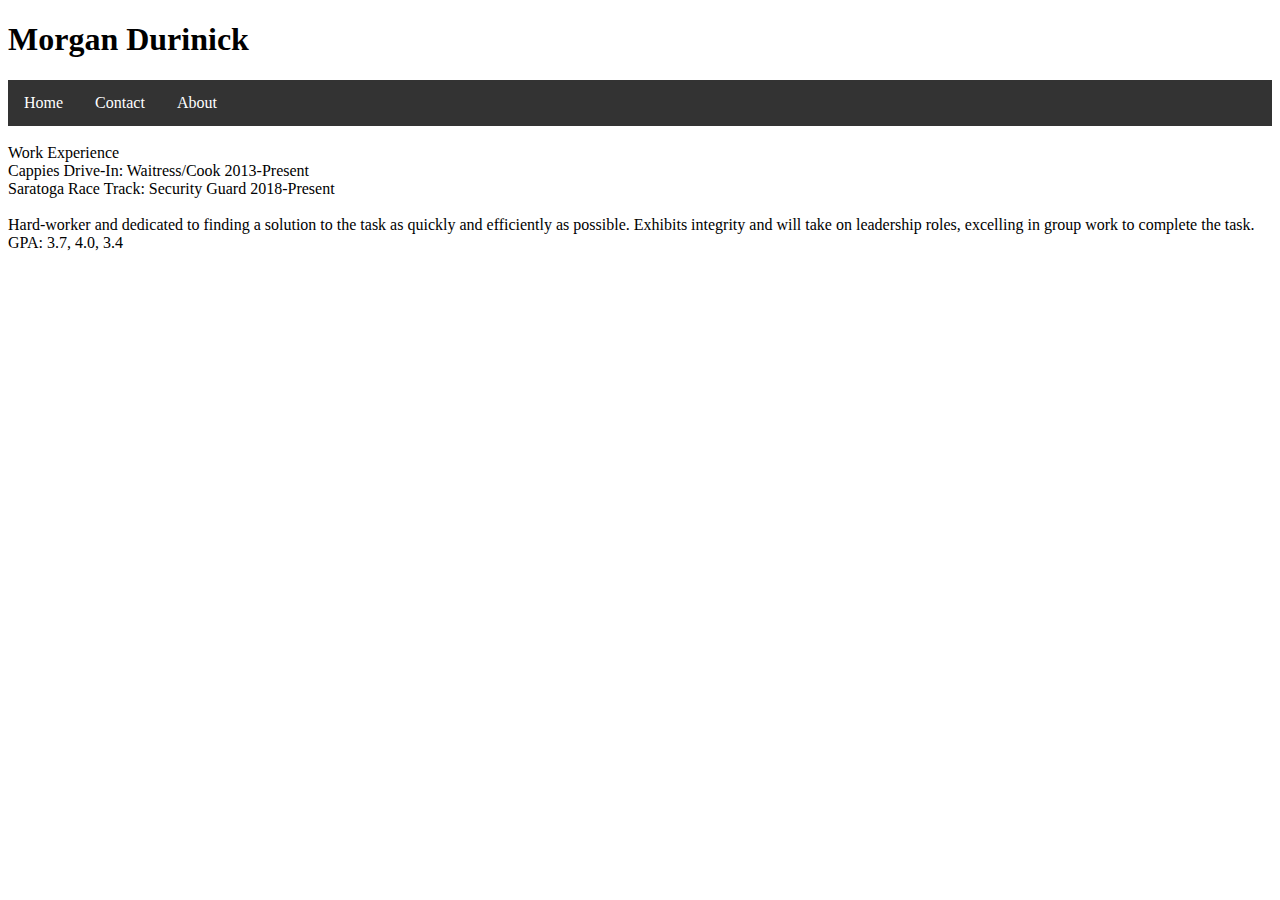
<file: index.html>
<!doctype html>
<html>
<head>
<meta charset="utf-8">
<title>Untitled Document</title>
	<link rel="stylesheet" href="styles.css">
</head>
	
<body>
	
	
<h1>Morgan Durinick</h1>
<ul>
  <li><a href="index.html">Home</a></li>
 
  <li><a href="contact.html">Contact</a></li>
  <li><a href="about.html">About</a></li>
</ul>	
	<br>
	Work Experience
	<br>
	Cappies Drive-In: Waitress/Cook 2013-Present
	<br>
	Saratoga Race Track: Security Guard 2018-Present
	<br>
	<br>
	Hard-worker and dedicated to finding a solution to the task as quickly and efficiently as possible. Exhibits integrity and will take on leadership roles, excelling in group work to complete the task.
	<br>
	GPA: 3.7, 4.0, 3.4
   
	
	
	
	
</body>
</html>
</file>
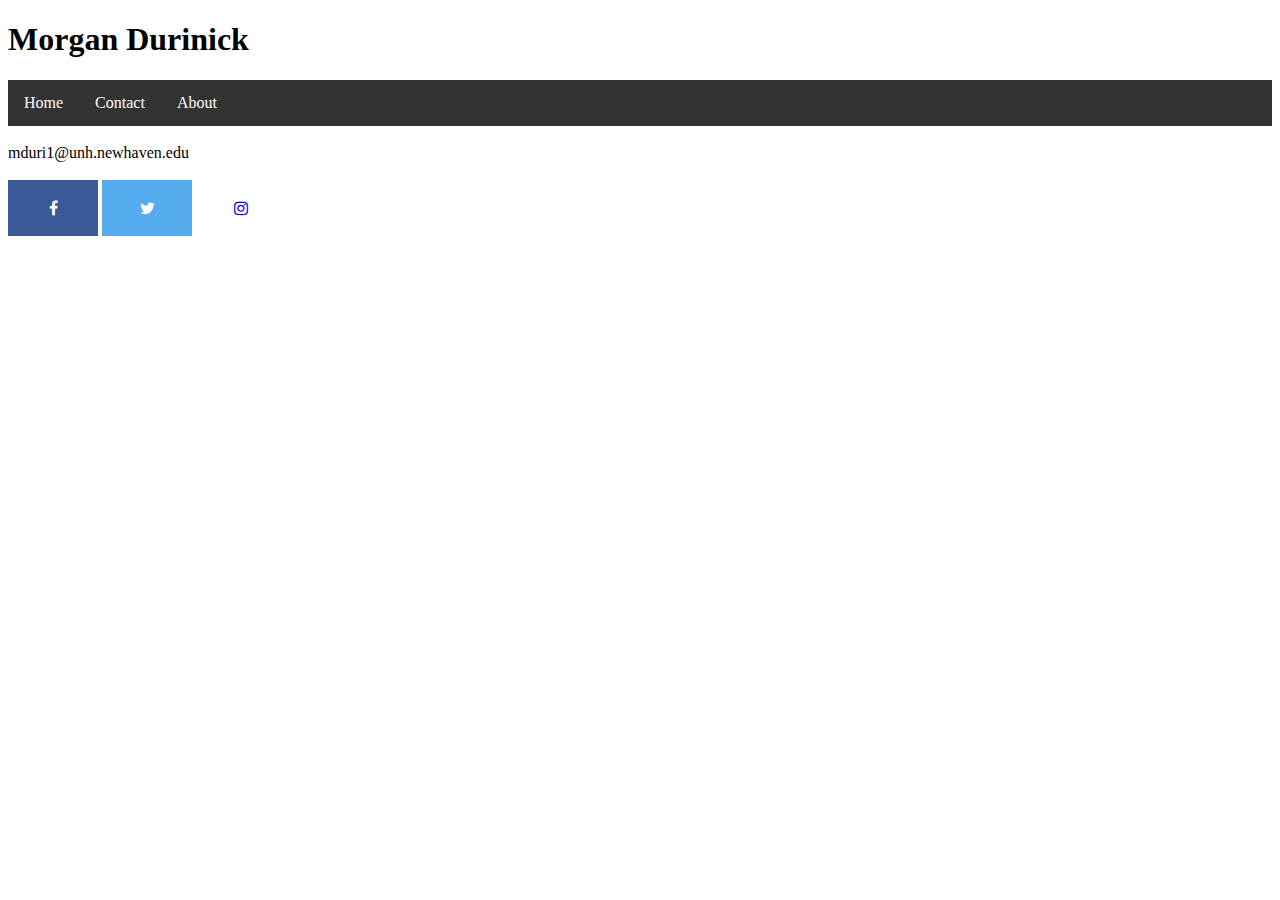
<file: contact.html>
<!doctype html>
<html>
<head>
<meta charset="utf-8">
<title>Untitled Document</title>
	<link rel="stylesheet" href="styles.css">
</head>
	
<body>
	
	
<h1>Morgan Durinick</h1>
<ul>
  <li><a href="index.html">Home</a></li>
  
  <li><a href="contact.html">Contact</a></li>
  <li><a href="about.html">About</a></li>
</ul>	
	
	
	<br>
	mduri1@unh.newhaven.edu
	<br> 
	<br>
	<!-- Add icon library -->
<link rel="stylesheet" href="https://cdnjs.cloudflare.com/ajax/libs/font-awesome/4.7.0/css/font-awesome.min.css">

<!-- Add font awesome icons -->
<a href="https://www.facebook.com/?stype=lo&jlou=Afc55q1-kPg5CTlen6PKp04xm5Hg0TFcUZGeFd4cTbd3NkmFex1JlsLVVHcYMnjNWLicJ-jyhWeeWtex-Jl7Xfo5TMFWLzagHl0Ap2HZrJcDhg&smuh=59113&lh=Ac_pUm1jjLzdBHtH" class="fa fa-facebook"></a>
	<a href="https://twitter.com/?lang=en" class="fa fa-twitter"></a>
	<a href="https://www.instagram.com/?hl=en" class="fa fa-instagram"></a>

	
	

	
	
</body>
</html>
</file>
<file: styles.css>
@charset "utf-8";
/* CSS Document */

ul {
  list-style-type: none;
  margin: 0;
  padding: 0;
  overflow: hidden;
  background-color: #333;
}

li {
  float: left;
}

li a {
  display: block;
  color: white;
  text-align: center;
  padding: 14px 16px;
  text-decoration: none;
}

/* Change the link color to #111 (black) on hover */
li a:hover {
  background-color: #111;
}

/* Style all font awesome icons */
.fa {
  padding: 20px;
  font-size: 30px;
  width: 50px;
  text-align: center;
  text-decoration: none;
}

/* Add a hover effect if you want */
.fa:hover {
  opacity: 0.7;
}

/* Set a specific color for each brand */

/* Facebook */
.fa-facebook {
  background: #3B5998;
  color: white;
}

/* Twitter */
.fa-twitter {
  background: #55ACEE;
  color: white;
}
</file>
